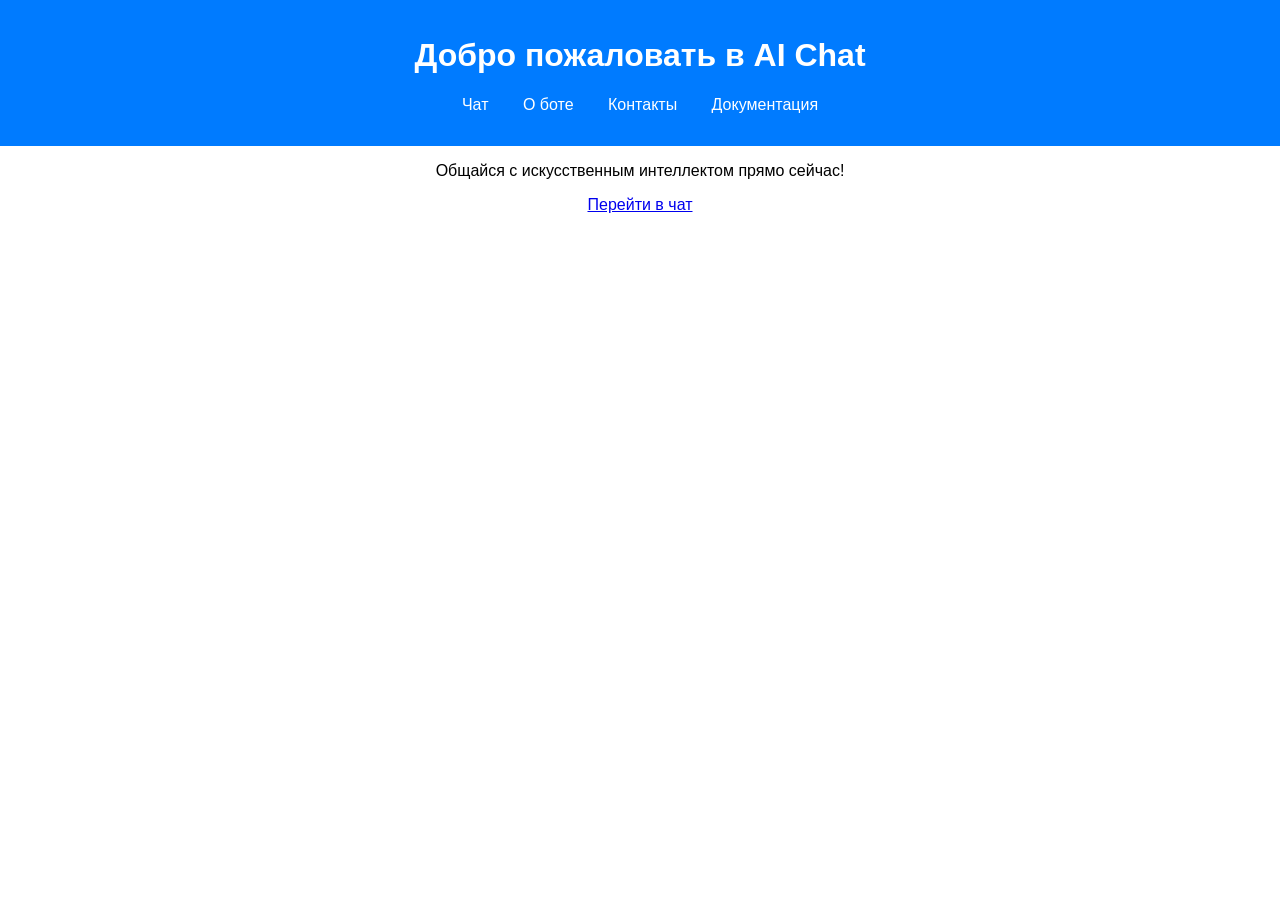
<file: index.html>
<!DOCTYPE html>
<html lang="ru">
<head>
    <meta charset="UTF-8">
    <meta name="viewport" content="width=device-width, initial-scale=1.0">
    <title>Главная | AI Chat</title>
    <link rel="stylesheet" href="styles.css">
</head>
<body>
    <header>
        <h1>Добро пожаловать в AI Chat</h1>
        <nav>
            <ul>
                <li><a href="chat.html">Чат</a></li>
                <li><a href="about.html">О боте</a></li>
                <li><a href="contacts.html">Контакты</a></li>
                <li><a href="docs.html">Документация</a></li>
            </ul>
        </nav>
    </header>
    <main>
        <p>Общайся с искусственным интеллектом прямо сейчас!</p>
        <a href="chat.html" class="btn">Перейти в чат</a>
    </main>
</body>
</html>
</file>
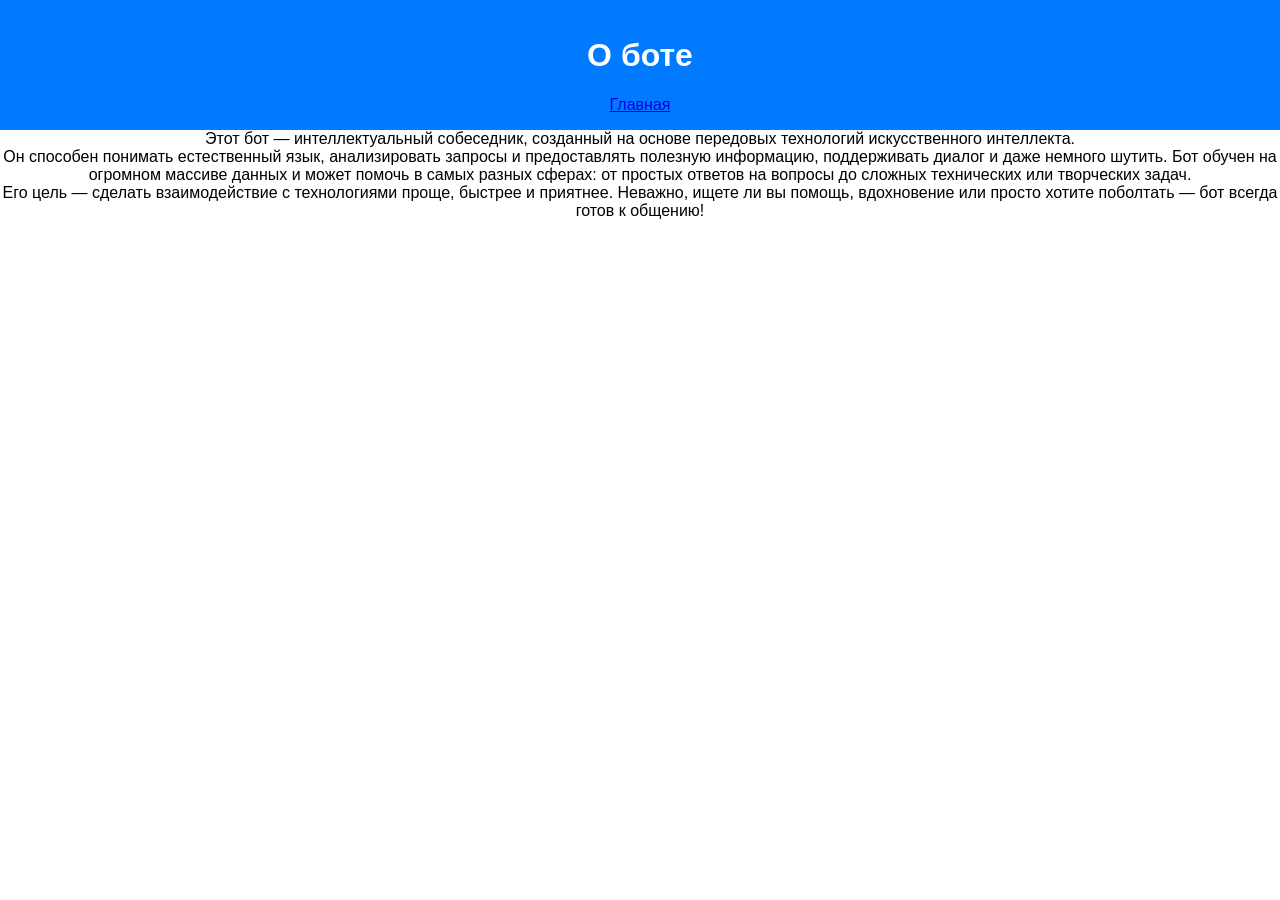
<file: about.html>
<!DOCTYPE html>
<html lang="ru">
<head>
    <meta charset="UTF-8">
    <title>О боте</title>
    <link rel="stylesheet" href="styles.css">
</head>
<body>
    <header>
        <h1>О боте</h1>
        <nav><a href="index.html">Главная</a></nav>
    </header>
    <main>
        <p1>Этот бот — интеллектуальный собеседник, созданный на основе передовых технологий искусственного интеллекта.<br>Он способен понимать естественный язык, анализировать запросы и предоставлять полезную информацию, поддерживать диалог и даже немного шутить.</p1>
        <p2>Бот обучен на огромном массиве данных и может помочь в самых разных сферах: от простых ответов на вопросы до сложных технических или творческих задач.<br>Его цель — сделать взаимодействие с технологиями проще, быстрее и приятнее.</p2>
        <p3>Неважно, ищете ли вы помощь, вдохновение или просто хотите поболтать — бот всегда готов к общению!</p3>
    </main>
</body>
</html>
</file>
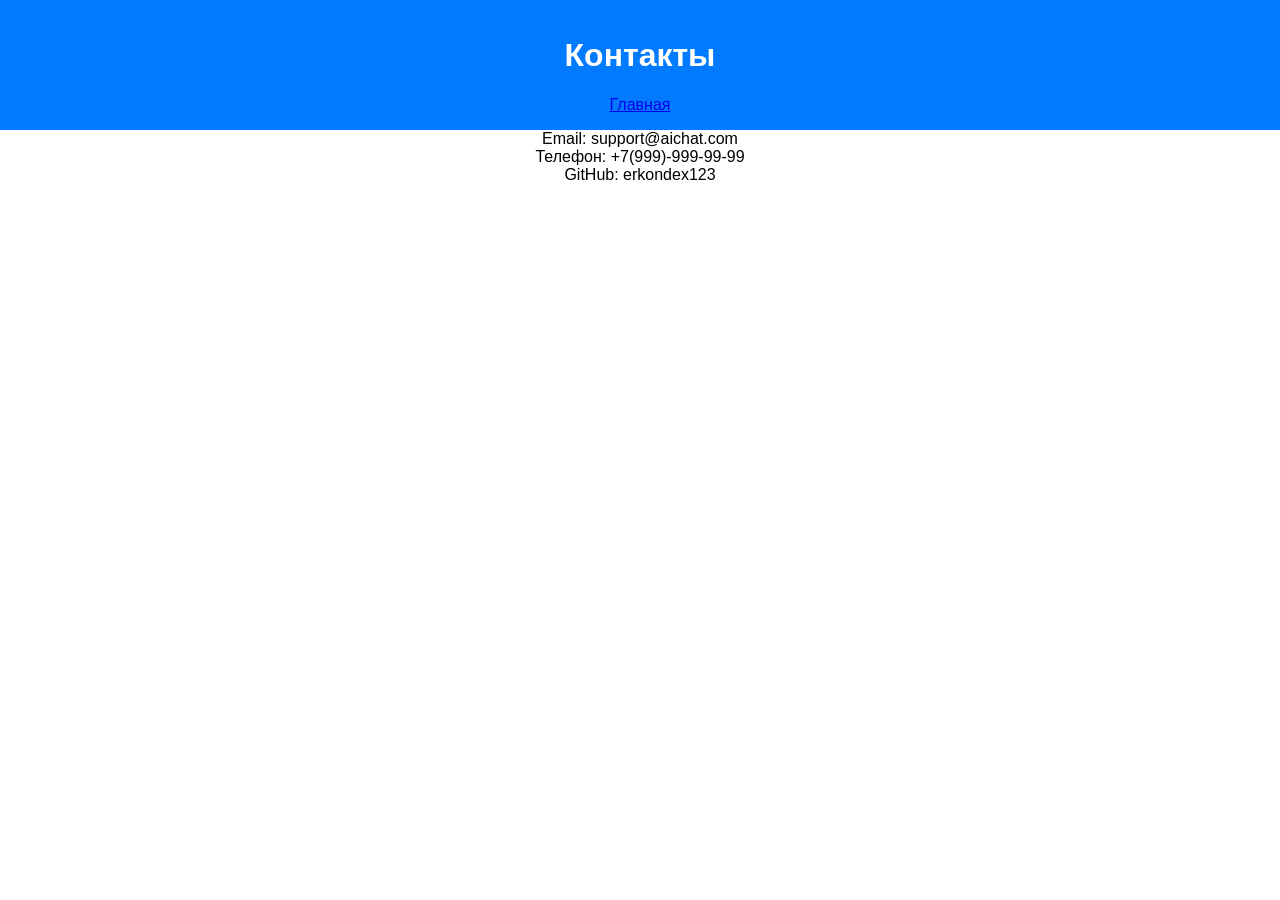
<file: contacts.html>
<!DOCTYPE html>
<html lang="ru">
<head>
    <meta charset="UTF-8">
    <title>Контакты</title>
    <link rel="stylesheet" href="styles.css">
</head>
<body>
    <header>
        <h1>Контакты</h1>
        <nav><a href="index.html">Главная</a></nav>
    </header>
    <main>
        <p1>Email: support@aichat.com<br>Телефон: +7(999)-999-99-99</br>GitHub: erkondex123</p1>
    </main>
</body>
</html>
</file>
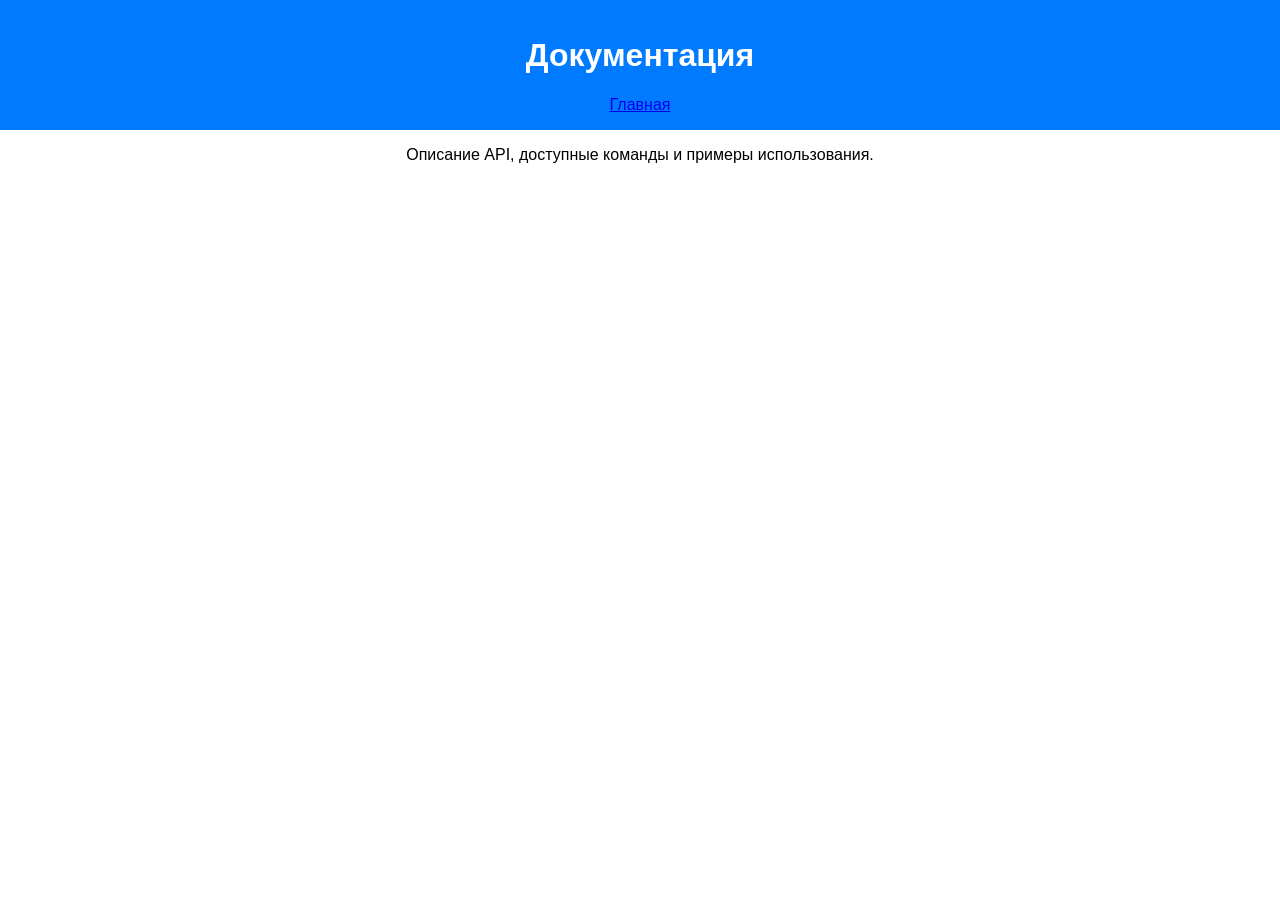
<file: docs.html>
<!DOCTYPE html>
<html lang="ru">
<head>
    <meta charset="UTF-8">
    <title>Документация</title>
    <link rel="stylesheet" href="styles.css">
</head>
<body>
    <header>
        <h1>Документация</h1>
        <nav><a href="index.html">Главная</a></nav>
    </header>
    <main>
        <p>Описание API, доступные команды и примеры использования.</p>
    </main>
</body>
</html>
</file>
<file: styles.css>
body {
    font-family: Arial, sans-serif;
    text-align: center;
    margin: 0;
    padding: 0;
}

header {
    background: #007bff;
    color: white;
    padding: 1rem;
}

nav ul {
    list-style: none;
    padding: 0;
}

nav ul li {
    display: inline;
    margin: 0 15px;
}

nav ul li a {
    color: white;
    text-decoration: none;
}

#chat-container {
    max-width: 600px;
    margin: 20px auto;
    padding: 10px;
    border: 1px solid #ccc;
    border-radius: 5px;
}

#chat-box {
    height: 300px;
    overflow-y: auto;
    border-bottom: 1px solid #ccc;
    padding: 10px;
}

#user-input {
    width: 80%;
    padding: 10px;
}

button {
    padding: 10px;
    background: #007bff;
    color: white;
    border: none;
    cursor: pointer;
}
</file>
